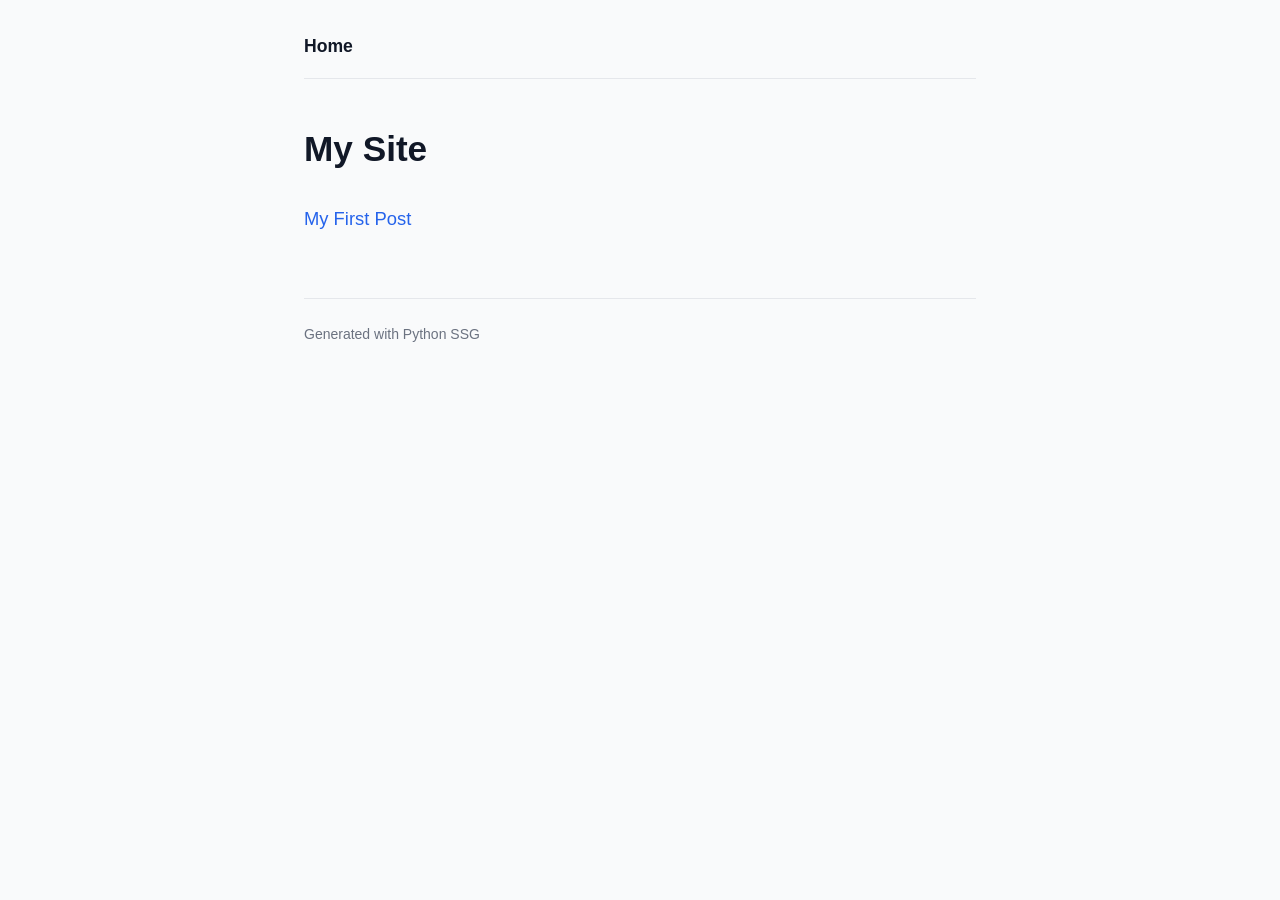
<file: public/index.html>
<!DOCTYPE html>
<html lang="en">
<head>
    <meta charset="UTF-8">
    <meta name="viewport" content="width=device-width, initial-scale=1.0">
    <title>Home</title>
    <link rel="stylesheet" href="style.css">
</head>
<body>
    <header>
        <nav>
            <a href="index.html">Home</a>
        </nav>
    </header>

    <main>
        <h1>My Site</h1>
        <ul>
        <li><a href="first-post.html">My First Post</a></li>
        </ul>
    </main>

    <footer>
        <p>Generated with Python SSG</p>
    </footer>
</body>
</html>
</file>
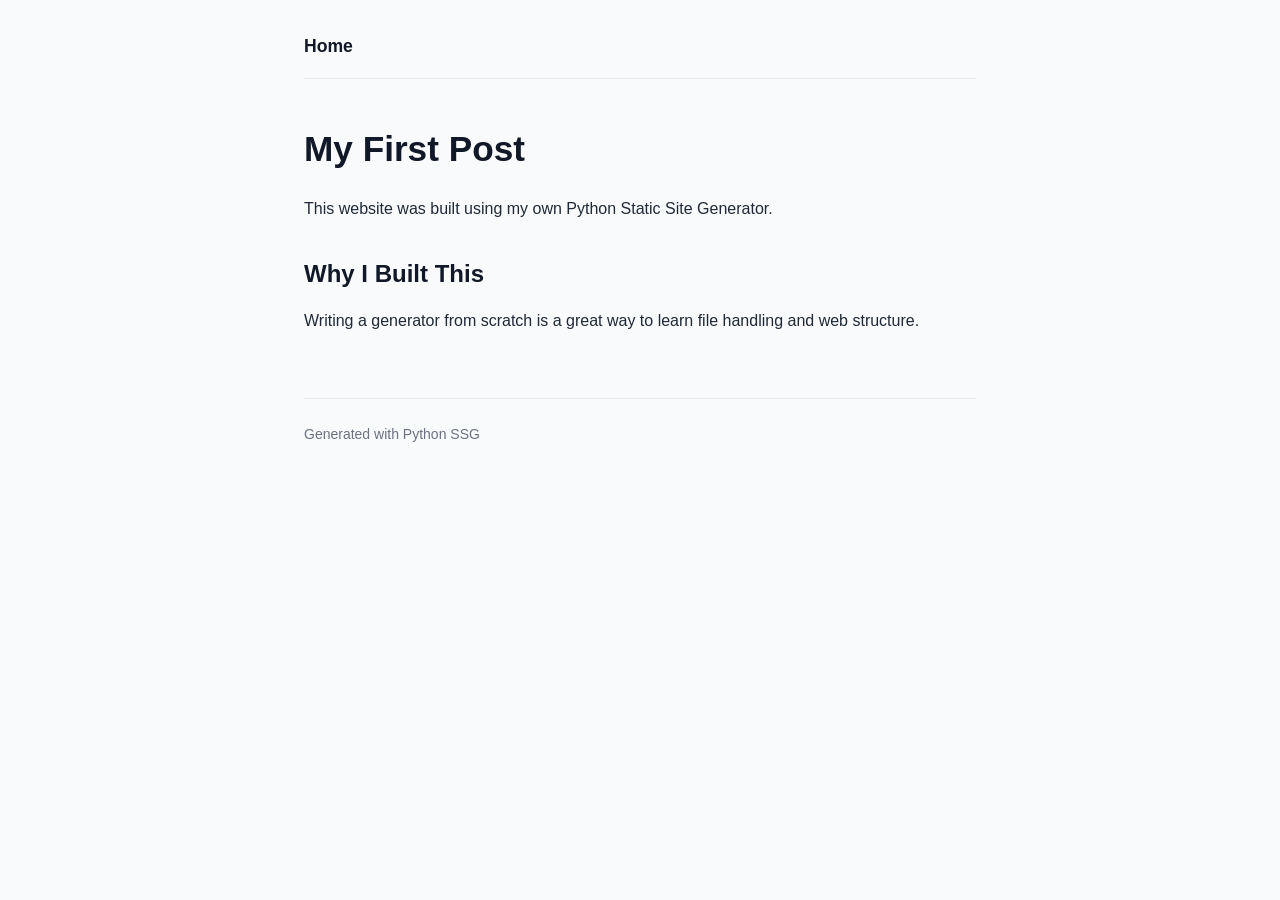
<file: public/first-post.html>
<!DOCTYPE html>
<html lang="en">
<head>
    <meta charset="UTF-8">
    <meta name="viewport" content="width=device-width, initial-scale=1.0">
    <title>My First Post</title>
    <link rel="stylesheet" href="style.css">
</head>
<body>
    <header>
        <nav>
            <a href="index.html">Home</a>
        </nav>
    </header>

    <main>
        <h1>My First Post</h1>
        <p>This website was built using my own Python Static Site Generator.</p>
        <h2>Why I Built This</h2>
        <p>Writing a generator from scratch is a great way to learn file handling and web structure.</p>
    </main>

    <footer>
        <p>Generated with Python SSG</p>
    </footer>
</body>
</html>
</file>
<file: public/style.css>
* {
    box-sizing: border-box;
    margin: 0;
    padding: 0;
}

body {
    font-family: -apple-system, BlinkMacSystemFont, "Segoe UI", Roboto, sans-serif;
    line-height: 1.7;
    color: #1f2937;
    background-color: #f9fafb;
    max-width: 720px;
    margin: 0 auto;
    padding: 2rem 1.5rem;
}

header {
    border-bottom: 1px solid #e5e7eb;
    padding-bottom: 1rem;
    margin-bottom: 2.5rem;
}

nav a {
    text-decoration: none;
    color: #111827;
    font-weight: 700;
    font-size: 1.1rem;
}

nav a:hover {
    color: #2563eb;
}

h1 {
    font-size: 2.2rem;
    margin-bottom: 1rem;
    color: #111827;
}

h2 {
    font-size: 1.5rem;
    margin-top: 2rem;
    margin-bottom: 0.75rem;
    color: #111827;
}

p {
    margin-bottom: 1.25rem;
}

ul {
    list-style: none;
    margin-top: 1.5rem;
}

ul li {
    margin-bottom: 0.75rem;
}

ul li a {
    color: #2563eb;
    text-decoration: none;
    font-size: 1.15rem;
    font-weight: 500;
}

ul li a:hover {
    text-decoration: underline;
}

footer {
    margin-top: 4rem;
    padding-top: 1.5rem;
    border-top: 1px solid #e5e7eb;
    font-size: 0.875rem;
    color: #6b7280;
}
</file>
